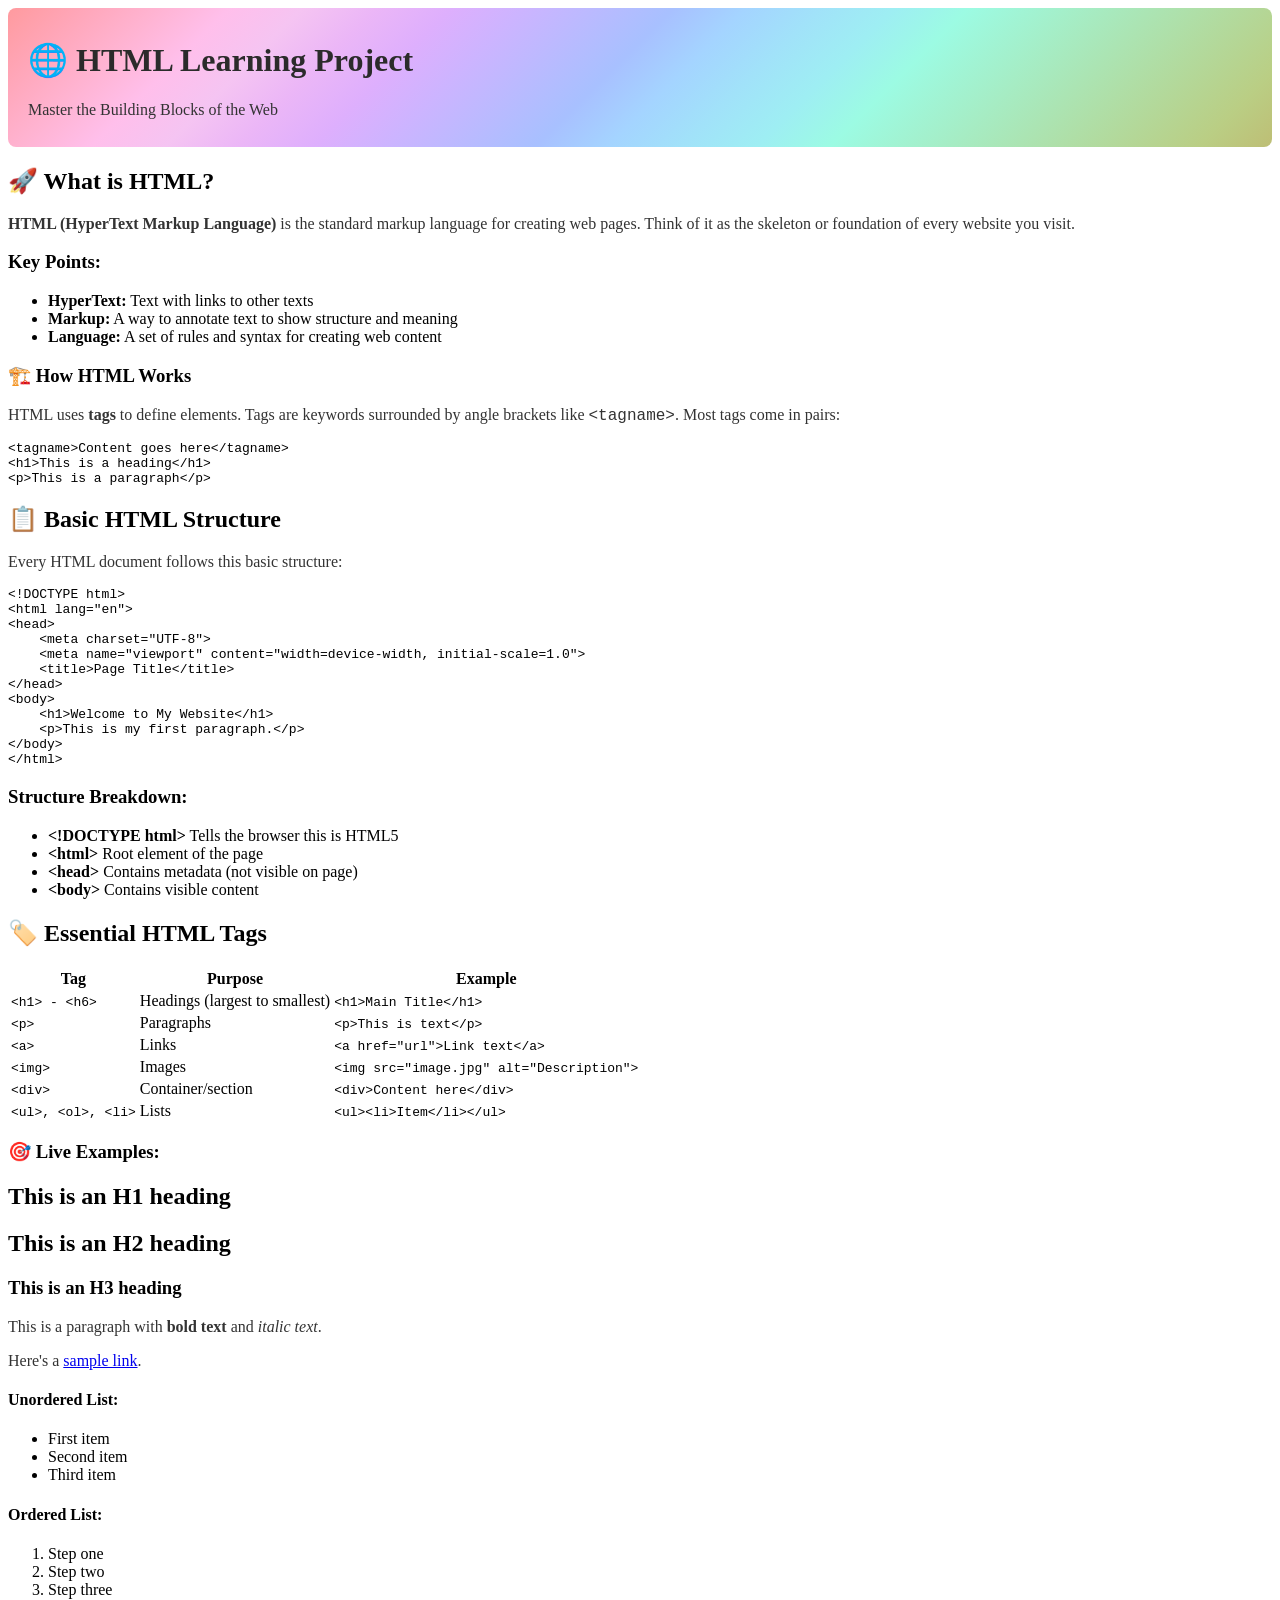
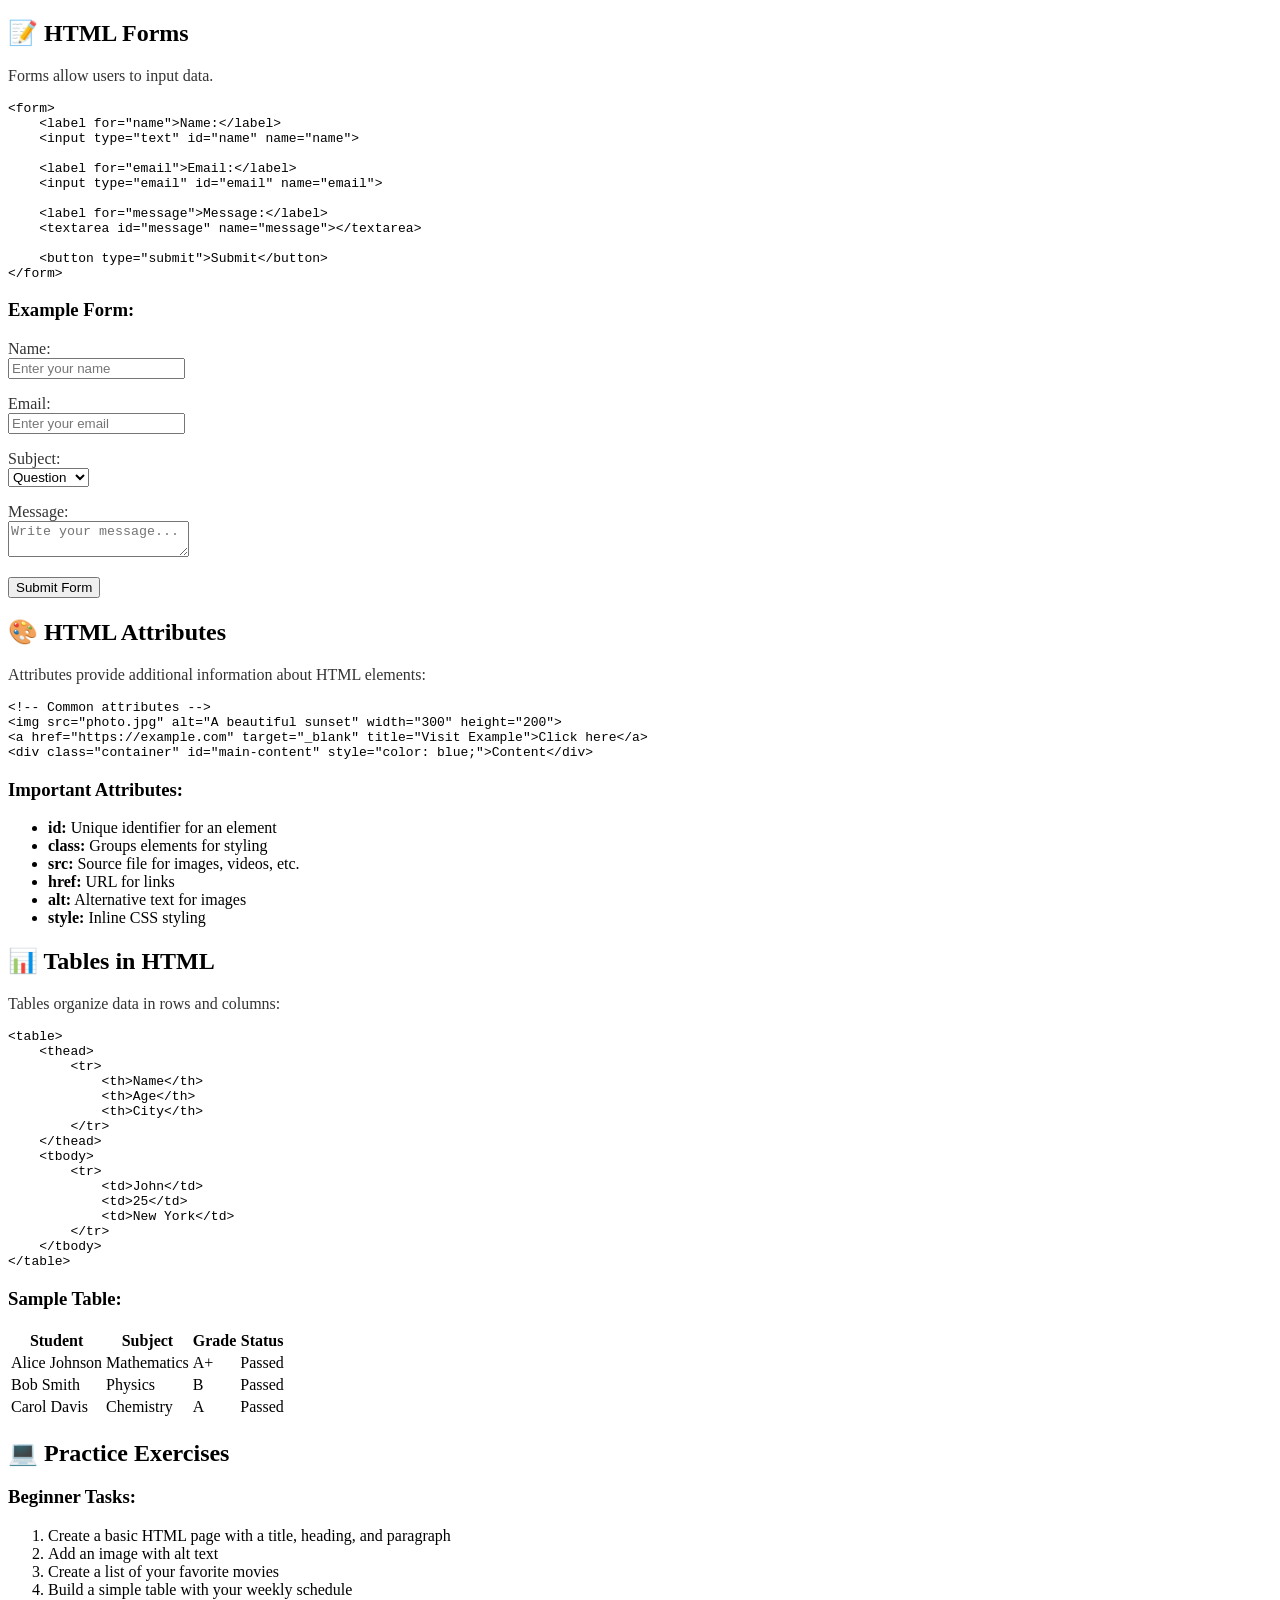
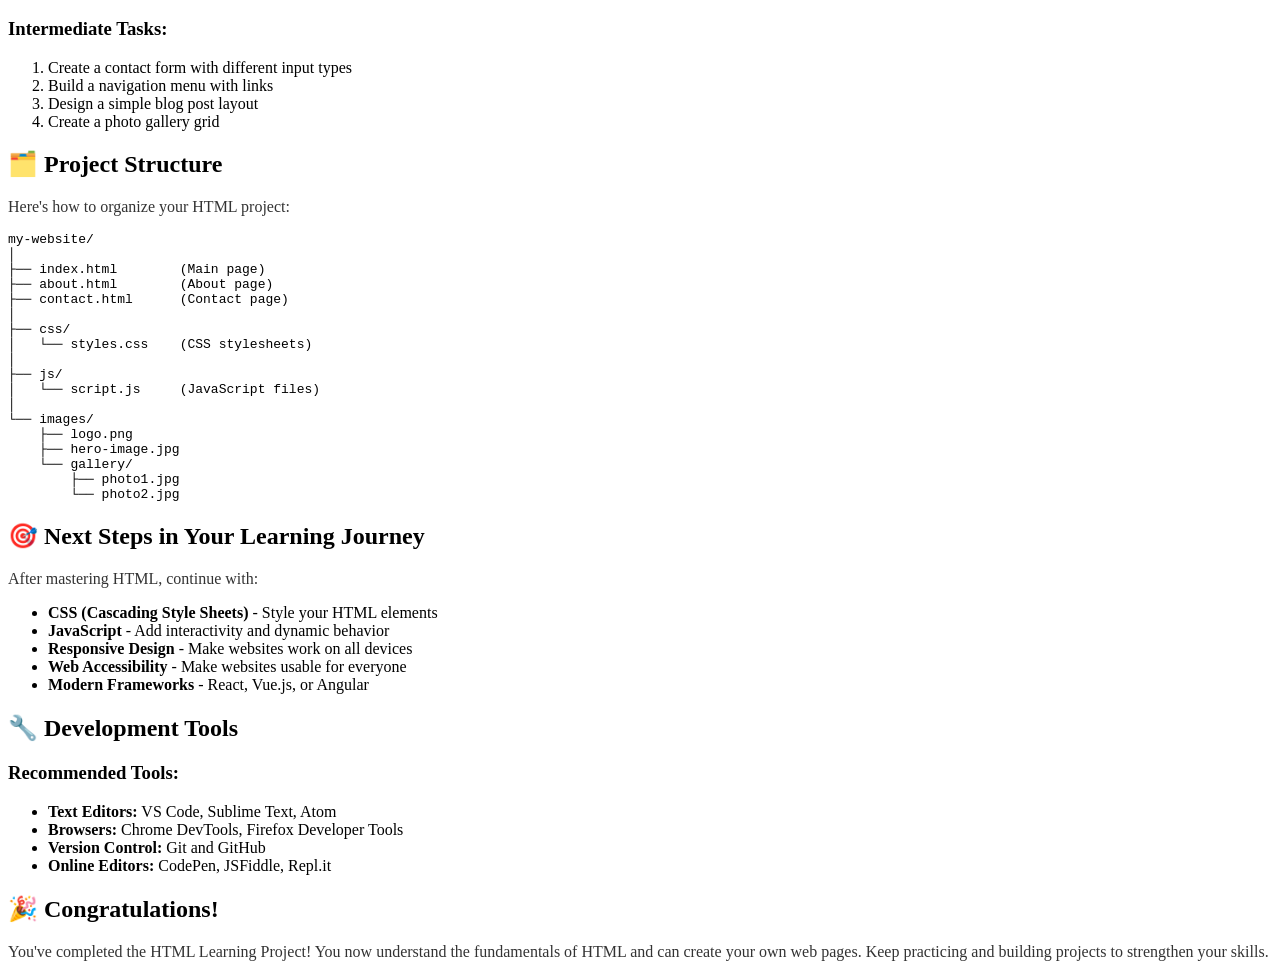
<file: index.html>
<!DOCTYPE html>
<html lang="en">
<head>
    <meta charset="UTF-8">
    <meta name="viewport" content="width=device-width, initial-scale=1.0">
    <title>HTML Learning Project</title>
    <link rel="stylesheet" href="style.css">
</head>
<body>

    <!-- Container Utama Pembungkus Seluruh Konten (Kotak Putih) -->
    <div class="container">

        <!-- Header Utama -->
        <header class="head">
            <h1>🌐 HTML Learning Project</h1>
            <p>Master the Building Blocks of the Web</p>
        </header>

        <main>
            <!-- What is HTML? -->
            <section>
                <h2>🚀 What is HTML?</h2>

                <p>
                    <strong>HTML (HyperText Markup Language)</strong> is the standard
                    markup language for creating web pages. Think of it as the skeleton
                    or foundation of every website you visit.
                </p>

                <h3>Key Points:</h3>

                <ul>
                    <li><strong>HyperText:</strong> Text with links to other texts</li>
                    <li><strong>Markup:</strong> A way to annotate text to show structure and meaning</li>
                    <li><strong>Language:</strong> A set of rules and syntax for creating web content</li>
                </ul>

                <h3>🏗️ How HTML Works</h3>

                <p>
                    HTML uses <strong>tags</strong> to define elements. Tags are
                    keywords surrounded by angle brackets like
                    <code>&lt;tagname&gt;</code>. Most tags come in pairs:
                </p>

                <pre><code>&lt;tagname&gt;Content goes here&lt;/tagname&gt;
&lt;h1&gt;This is a heading&lt;/h1&gt;
&lt;p&gt;This is a paragraph&lt;/p&gt;</code></pre>

            </section>

            <!-- Basic HTML Structure -->
            <section>
                <h2>📋 Basic HTML Structure</h2>

                <p>
                    Every HTML document follows this basic structure:
                </p>

                <pre><code>&lt;!DOCTYPE html&gt;
&lt;html lang="en"&gt;
&lt;head&gt;
    &lt;meta charset="UTF-8"&gt;
    &lt;meta name="viewport" content="width=device-width, initial-scale=1.0"&gt;
    &lt;title&gt;Page Title&lt;/title&gt;
&lt;/head&gt;
&lt;body&gt;
    &lt;h1&gt;Welcome to My Website&lt;/h1&gt;
    &lt;p&gt;This is my first paragraph.&lt;/p&gt;
&lt;/body&gt;
&lt;/html&gt;</code></pre>

                <h3>Structure Breakdown:</h3>

                <ul>
                    <li><strong>&lt;!DOCTYPE html&gt;</strong> Tells the browser this is HTML5</li>
                    <li><strong>&lt;html&gt;</strong> Root element of the page</li>
                    <li><strong>&lt;head&gt;</strong> Contains metadata (not visible on page)</li>
                    <li><strong>&lt;body&gt;</strong> Contains visible content</li>
                </ul>

            </section>

            <!-- Essential HTML Tags -->
            <section>
                <h2>🏷️ Essential HTML Tags</h2>

                <table>
                    <thead>
                        <tr>
                            <th>Tag</th>
                            <th>Purpose</th>
                            <th>Example</th>
                        </tr>
                    </thead>

                    <tbody>
                        <tr>
                            <td><code>&lt;h1&gt; - &lt;h6&gt;</code></td>
                            <td>Headings (largest to smallest)</td>
                            <td><code>&lt;h1&gt;Main Title&lt;/h1&gt;</code></td>
                        </tr>
                        <tr>
                            <td><code>&lt;p&gt;</code></td>
                            <td>Paragraphs</td>
                            <td><code>&lt;p&gt;This is text&lt;/p&gt;</code></td>
                        </tr>
                        <tr>
                            <td><code>&lt;a&gt;</code></td>
                            <td>Links</td>
                            <td><code>&lt;a href="url"&gt;Link text&lt;/a&gt;</code></td>
                        </tr>
                        <tr>
                            <td><code>&lt;img&gt;</code></td>
                            <td>Images</td>
                            <td><code>&lt;img src="image.jpg" alt="Description"&gt;</code></td>
                        </tr>
                        <tr>
                            <td><code>&lt;div&gt;</code></td>
                            <td>Container/section</td>
                            <td><code>&lt;div&gt;Content here&lt;/div&gt;</code></td>
                        </tr>
                        <tr>
                            <td><code>&lt;ul&gt;, &lt;ol&gt;, &lt;li&gt;</code></td>
                            <td>Lists</td>
                            <td><code>&lt;ul&gt;&lt;li&gt;Item&lt;/li&gt;&lt;/ul&gt;</code></td>
                        </tr>
                    </tbody>
                </table>

                <h3>🎯 Live Examples:</h3>

                <h1>This is an H1 heading</h1>
                <h2>This is an H2 heading</h2>
                <h3>This is an H3 heading</h3>

                <p>
                    This is a paragraph with
                    <strong>bold text</strong> and
                    <em>italic text</em>.
                </p>

                <p>
                    Here's a <a href="#">sample link</a>.
                </p>

                <h4>Unordered List:</h4>
                <ul>
                    <li>First item</li>
                    <li>Second item</li>
                    <li>Third item</li>
                </ul>

                <h4>Ordered List:</h4>
                <ol>
                    <li>Step one</li>
                    <li>Step two</li>
                    <li>Step three</li>
                </ol>

            </section>

            <!-- HTML Forms -->
            <section>
                <h2>📝 HTML Forms</h2>

                <p>Forms allow users to input data.</p>

                <pre><code>&lt;form&gt;
    &lt;label for="name"&gt;Name:&lt;/label&gt;
    &lt;input type="text" id="name" name="name"&gt;

    &lt;label for="email"&gt;Email:&lt;/label&gt;
    &lt;input type="email" id="email" name="email"&gt;

    &lt;label for="message"&gt;Message:&lt;/label&gt;
    &lt;textarea id="message" name="message"&gt;&lt;/textarea&gt;

    &lt;button type="submit"&gt;Submit&lt;/button&gt;
&lt;/form&gt;</code></pre>

                <h3>Example Form:</h3>

                <form onsubmit="return false;">
                    <p>
                        <label for="name">Name:</label><br>
                        <input type="text" id="name" name="name" placeholder="Enter your name">
                    </p>

                    <p>
                        <label for="email">Email:</label><br>
                        <input type="email" id="email" name="email" placeholder="Enter your email">
                    </p>

                    <p>
                        <label for="subject">Subject:</label><br>
                        <select id="subject" name="subject">
                            <option value="question">Question</option>
                            <option value="feedback">Feedback</option>
                            <option value="support">Support</option>
                        </select>
                    </p>

                    <p>
                        <label for="message">Message:</label><br>
                        <textarea id="message" name="message" placeholder="Write your message..."></textarea>
                    </p>

                    <button type="submit">Submit Form</button>
                </form>

            </section>

            <!-- HTML Attributes -->
            <section>
                <h2>🎨 HTML Attributes</h2>

                <p>Attributes provide additional information about HTML elements:</p>

                <pre><code>&lt;!-- Common attributes --&gt;
&lt;img src="photo.jpg" alt="A beautiful sunset" width="300" height="200"&gt;
&lt;a href="https://example.com" target="_blank" title="Visit Example"&gt;Click here&lt;/a&gt;
&lt;div class="container" id="main-content" style="color: blue;"&gt;Content&lt;/div&gt;</code></pre>

                <h3>Important Attributes:</h3>

                <ul>
                    <li><strong>id:</strong> Unique identifier for an element</li>
                    <li><strong>class:</strong> Groups elements for styling</li>
                    <li><strong>src:</strong> Source file for images, videos, etc.</li>
                    <li><strong>href:</strong> URL for links</li>
                    <li><strong>alt:</strong> Alternative text for images</li>
                    <li><strong>style:</strong> Inline CSS styling</li>
                </ul>

            </section>

            <!-- Tables in HTML -->
            <section>
                <h2>📊 Tables in HTML</h2>

                <p>Tables organize data in rows and columns:</p>

                <pre><code>&lt;table&gt;
    &lt;thead&gt;
        &lt;tr&gt;
            &lt;th&gt;Name&lt;/th&gt;
            &lt;th&gt;Age&lt;/th&gt;
            &lt;th&gt;City&lt;/th&gt;
        &lt;/tr&gt;
    &lt;/thead&gt;
    &lt;tbody&gt;
        &lt;tr&gt;
            &lt;td&gt;John&lt;/td&gt;
            &lt;td&gt;25&lt;/td&gt;
            &lt;td&gt;New York&lt;/td&gt;
        &lt;/tr&gt;
    &lt;/tbody&gt;
&lt;/table&gt;</code></pre>

                <h3>Sample Table:</h3>

                <table>
                    <thead>
                        <tr>
                            <th>Student</th>
                            <th>Subject</th>
                            <th>Grade</th>
                            <th>Status</th>
                        </tr>
                    </thead>
                    <tbody>
                        <tr>
                            <td>Alice Johnson</td>
                            <td>Mathematics</td>
                            <td>A+</td>
                            <td><span class="badge pass">Passed</span></td>
                        </tr>
                        <tr>
                            <td>Bob Smith</td>
                            <td>Physics</td>
                            <td>B</td>
                            <td><span class="badge pass">Passed</span></td>
                        </tr>
                        <tr>
                            <td>Carol Davis</td>
                            <td>Chemistry</td>
                            <td>A</td>
                            <td><span class="badge pass">Passed</span></td>
                        </tr>
                    </tbody>
                </table>

            </section>

            <!-- Practice Exercises -->
            <section>
                <h2>💻 Practice Exercises</h2>

                <h3>Beginner Tasks:</h3>
                <ol>
                    <li>Create a basic HTML page with a title, heading, and paragraph</li>
                    <li>Add an image with alt text</li>
                    <li>Create a list of your favorite movies</li>
                    <li>Build a simple table with your weekly schedule</li>
                </ol>

                <h3>Intermediate Tasks:</h3>
                <ol>
                    <li>Create a contact form with different input types</li>
                    <li>Build a navigation menu with links</li>
                    <li>Design a simple blog post layout</li>
                    <li>Create a photo gallery grid</li>
                </ol>

            </section>

            <!-- Project Structure -->
            <section>
                <h2>🗂️ Project Structure</h2>

                <p>Here's how to organize your HTML project:</p>

                <pre><code>my-website/
│
├── index.html        (Main page)
├── about.html        (About page)
├── contact.html      (Contact page)
│
├── css/
│   └── styles.css    (CSS stylesheets)
│
├── js/
│   └── script.js     (JavaScript files)
│
└── images/
    ├── logo.png
    ├── hero-image.jpg
    └── gallery/
        ├── photo1.jpg
        └── photo2.jpg</code></pre>

            </section>

            <!-- Next Steps -->
            <section>
                <h2>🎯 Next Steps in Your Learning Journey</h2>

                <p>After mastering HTML, continue with:</p>

                <ul>
                    <li><strong>CSS (Cascading Style Sheets)</strong> - Style your HTML elements</li>
                    <li><strong>JavaScript</strong> - Add interactivity and dynamic behavior</li>
                    <li><strong>Responsive Design</strong> - Make websites work on all devices</li>
                    <li><strong>Web Accessibility</strong> - Make websites usable for everyone</li>
                    <li><strong>Modern Frameworks</strong> - React, Vue.js, or Angular</li>
                </ul>

            </section>

            <!-- Development Tools -->
            <section>
                <h2>🔧 Development Tools</h2>

                <h3>Recommended Tools:</h3>

                <ul>
                    <li><strong>Text Editors:</strong> VS Code, Sublime Text, Atom</li>
                    <li><strong>Browsers:</strong> Chrome DevTools, Firefox Developer Tools</li>
                    <li><strong>Version Control:</strong> Git and GitHub</li>
                    <li><strong>Online Editors:</strong> CodePen, JSFiddle, Repl.it</li>
                </ul>

            </section>

            <!-- Congratulations Footer -->
            <section class="congrats">
                <h2>🎉 Congratulations!</h2>
                <p>You've completed the HTML Learning Project! You now understand the fundamentals of HTML and can create your own web pages. Keep practicing and building projects to strengthen your skills.</p>
            </section>
        </main>

    </div>

</body>
</html>
</file>
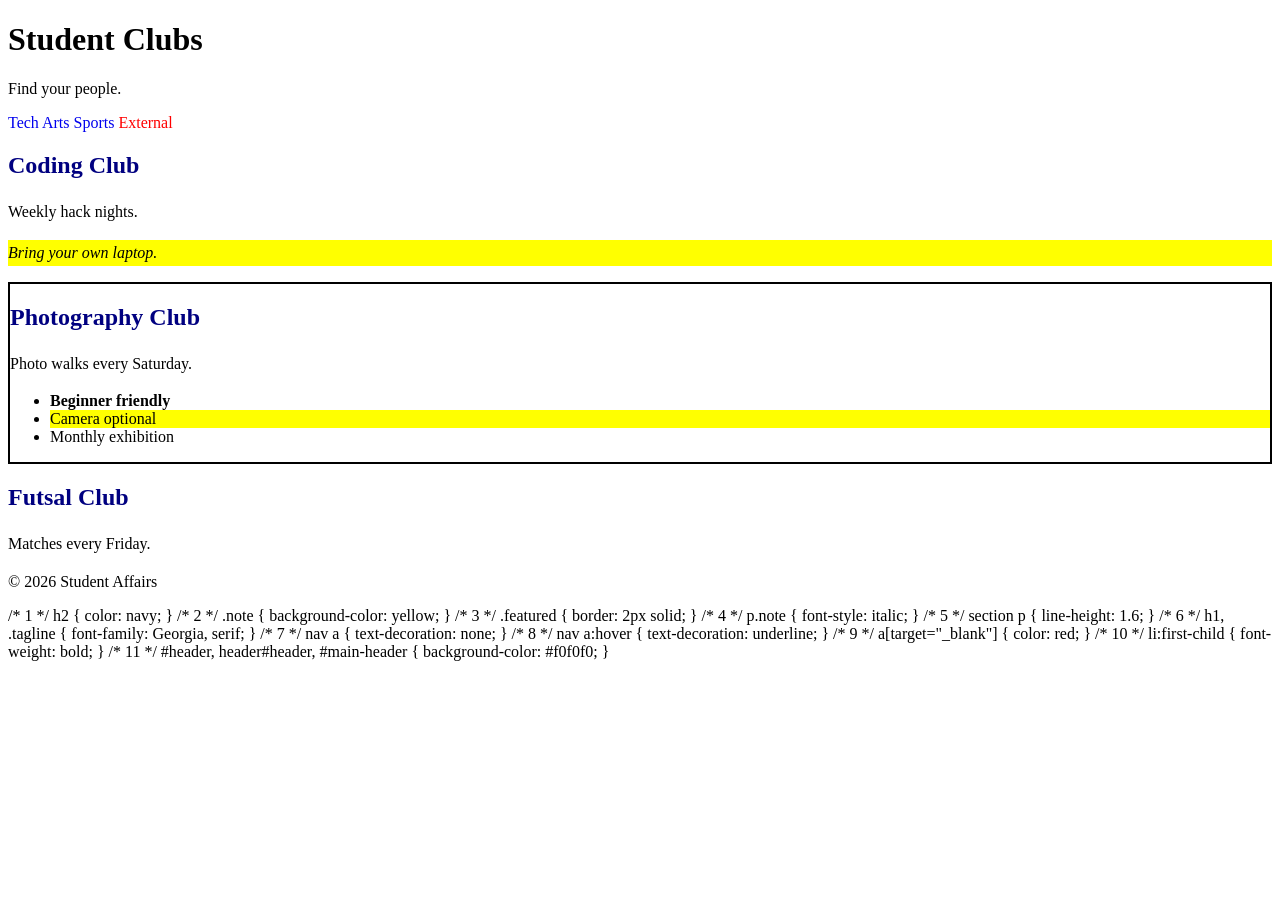
<file: HTML learning projek/selector-golf.html>
<!DOCTYPE html>
<html lang="en">
<head>
  <meta charset="UTF-8">
  <title>Selector Golf</title>
  <link rel="stylesheet" href="selector-golf.css">
</head>
<body>
  <header id="top">
    <h1>Student Clubs</h1>
    <p class="tagline">Find your people.</p>
  </header>
  <nav>
    <a href="#tech">Tech</a>
    <a href="#arts" class="active">Arts</a>
    <a href="#sports">Sports</a>
    <a href="https://example.com" target="_blank">External</a>
  </nav>
  <main>
    <section id="tech" class="club">
      <h2>Coding Club</h2>
      <p>Weekly hack nights.</p>
      <p class="note">Bring your own laptop.</p>
    </section>
    <section id="arts" class="club featured">
      <h2>Photography Club</h2>
      <p>Photo walks every Saturday.</p>
      <ul>
        <li>Beginner friendly</li>
        <li class="note">Camera optional</li>
        <li>Monthly exhibition</li>
      </ul>
    </section>
    <section id="sports" class="club">
      <h2>Futsal Club</h2>
      <p>Matches every Friday.</p>
    </section>
  </main>
  <footer>
    <p>&copy; 2026 Student Affairs</p>
  </footer>
</body>
</html>
/* 1 */
h2 {
  color: navy;
}

/* 2 */
.note {
  background-color: yellow;
}

/* 3 */
.featured {
  border: 2px solid;
}

/* 4 */
p.note {
  font-style: italic;
}

/* 5 */
section p {
  line-height: 1.6;
}

/* 6 */
h1, .tagline {
  font-family: Georgia, serif;
}

/* 7 */
nav a {
  text-decoration: none;
}

/* 8 */
nav a:hover {
  text-decoration: underline;
}

/* 9 */
a[target="_blank"] {
  color: red;
}

/* 10 */
li:first-child {
  font-weight: bold;
}

/* 11 */
#header, header#header, #main-header {
  background-color: #f0f0f0;
}
</file>
<file: style.css>
.head {
    color :aqua;
    font-size: 16px;
    background: #c17171;

}

p {
    color :aqua;
    font-size: 16px;

}/* Styling untuk class .head */
.head {
    /* Menggunakan linear-gradient estetik 20 transisi warna dari Pink ke Hijau */
    background: linear-gradient(
        135deg, 
        #ff9a9e, #ffa6b8, #ffb3d1, #ffbfeb, #f5c4f2,
        #ebb6f7, #deaffd, #ccb4ff, #babaff, #a8c0ff,
        #a4d4ff, #a1e2f9, #9eeef3, #9cfbe3, #a2f2d0,
        #a8e9bd, #aee0aa, #b4d797, #bace84, #bebe75
    );
    color: #2b2b2b;          /* Warna teks agar tetap kontras dan terbaca jelas */
    font-size: 16px;
    padding: 12px 20px;       /* Opsional: menambah ruang di dalam elemen */
    border-radius: 8px;       /* Opsional: sudut melengkung agar lebih estetik */
}

/* Styling untuk elemen paragraf p */
p {
    color: #333333;           /* Warna teks yang nyaman di mata */
    font-size: 16px;
}
</file>
<file: HTML learning projek/selector-golf.css>
/* 1 */
h2 {
  color: navy;
}

/* 2 */
.note {
  background-color: yellow;
}

/* 3 */
.featured {
  border: 2px solid;
}

/* 4 */
p.note {
  font-style: italic;
}

/* 5 */
section p {
  line-height: 1.6;
}

/* 6 */
h1, .tagline {
  font-family: Georgia, serif;
}

/* 7 */
nav a {
  text-decoration: none;
}

/* 8 */
nav a:hover {
  text-decoration: underline;
}

/* 9 */
a[target="_blank"] {
  color: red;
}

/* 10 */
li:first-child {
  font-weight: bold;
}

/* 11 */
#header, header#header, #main-header {
  background-color: #f0f0f0;
}
</file>
